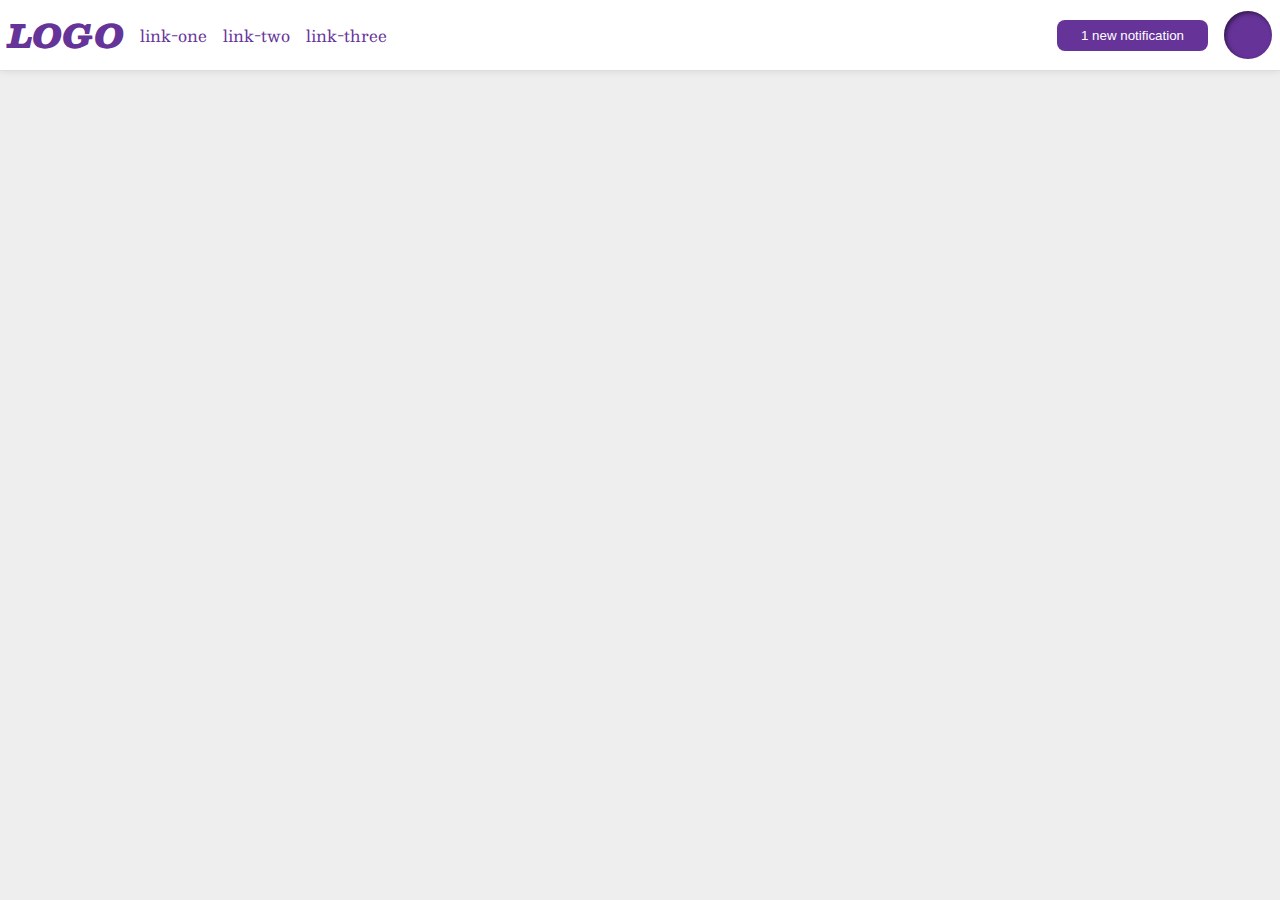
<file: flex/03-flex-header-2/index.html>
<!DOCTYPE html>
<html lang="en">
  <head>
    <meta charset="UTF-8">
    <meta http-equiv="X-UA-Compatible" content="IE=edge">
    <meta name="viewport" content="width=device-width, initial-scale=1.0">
    <title>Flex Header 2</title>
    <link rel="stylesheet" href="style.css">
  </head>
  <body>
    <div class="header">
      <div class="left">
        <div class="logo">
          LOGO
        </div>
        <ul class="links">
          <li><a href="google.com">link-one</a></li>
          <li><a href="google.com">link-two</a></li>
          <li><a href="google.com">link-three</a></li>
        </ul>
      </div>
      <div class="right">
        <button class="notifications">
          1 new notification
        </button>
        <div class="profile-image"></div>
      </div>
    </div>
  </body>
</html>
</file>
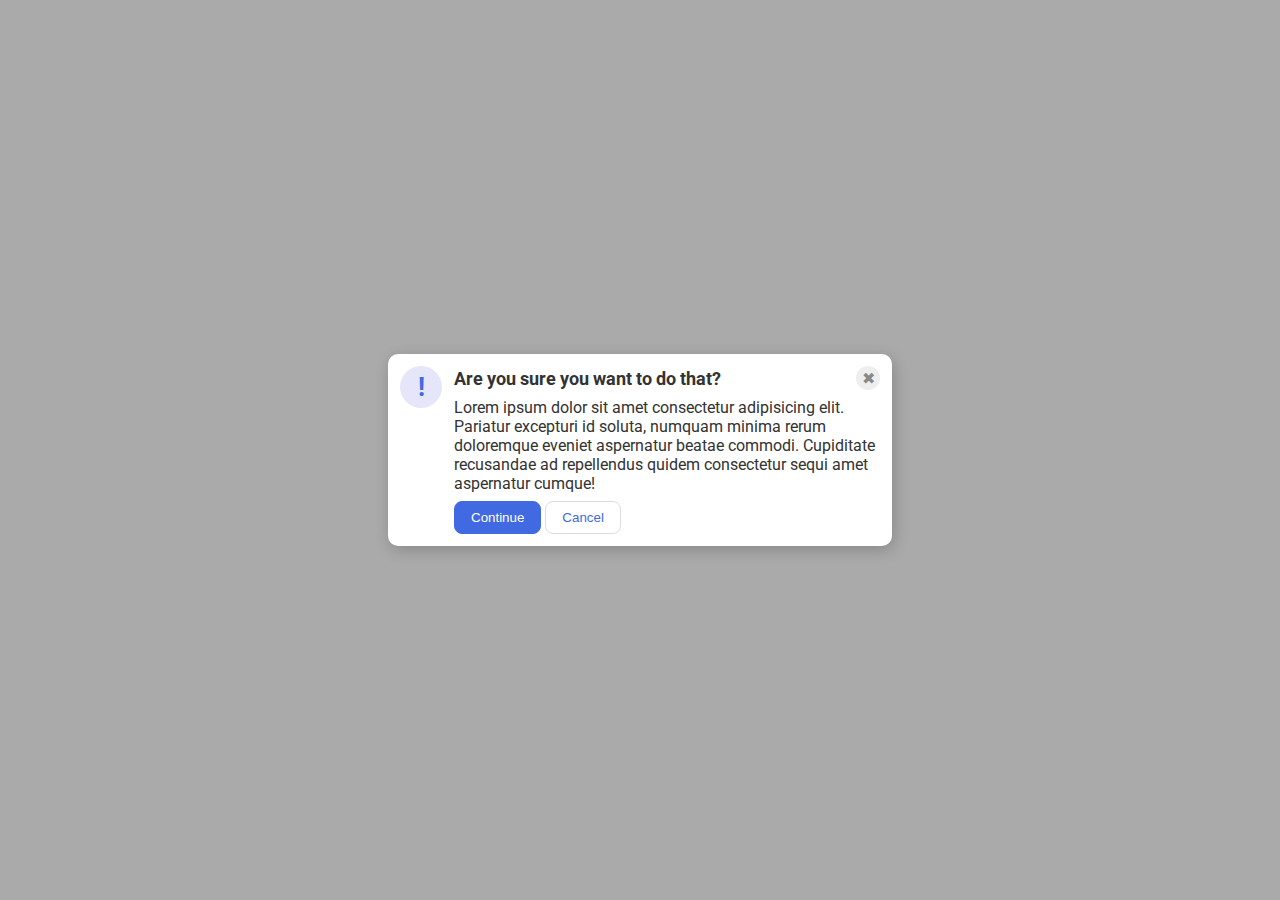
<file: flex/05-flex-modal/index.html>
<!DOCTYPE html>
<html lang="en">
  <head>
    <meta charset="UTF-8">
    <meta http-equiv="X-UA-Compatible" content="IE=edge">
    <meta name="viewport" content="width=device-width, initial-scale=1.0">
    <link rel="stylesheet" href="style.css">
    <title>Modal</title>
  </head>
  <body>
    <div class="modal">
      <div>
        <div class="icon">!</div>
      </div>
      <div>
        <div class="header-close">
          <div class="header">Are you sure you want to do that?</div>
          <div class="close-button">✖</div>
        </div>
        <div class="text">Lorem ipsum dolor sit amet consectetur adipisicing elit. Pariatur excepturi id soluta, numquam minima rerum doloremque eveniet aspernatur beatae commodi. Cupiditate recusandae ad repellendus quidem consectetur sequi amet aspernatur cumque!</div>
        <button class="continue">Continue</button>
        <button class="cancel">Cancel</button>
      </div>
    </div>
  </body>
</html>
</file>
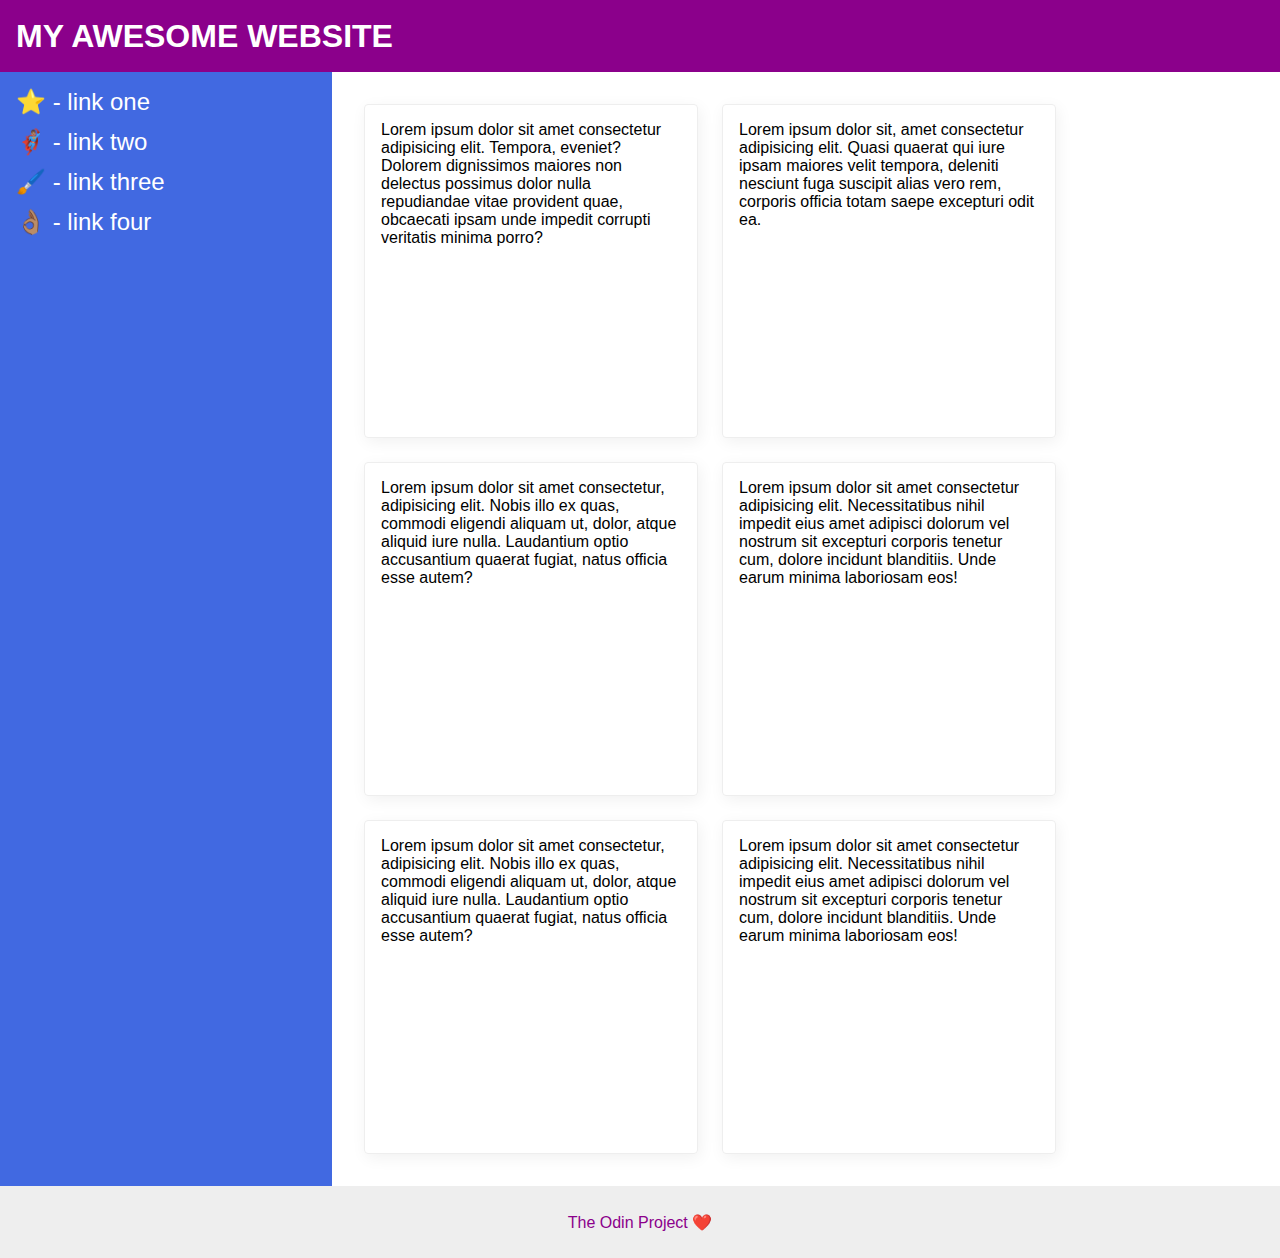
<file: flex/07-flex-layout-2/index.html>
<!DOCTYPE html>
<html lang="en">
  <head>
    <meta charset="UTF-8">
    <meta http-equiv="X-UA-Compatible" content="IE=edge">
    <meta name="viewport" content="width=device-width, initial-scale=1.0">
    <title>The Holy Grail</title>
    <link rel="stylesheet" href="style.css">
  </head>
  <body>
    <div class="header">
      MY AWESOME WEBSITE
    </div>
    
    <div class="content">
      <div class="sidebar">
        <ul>
          <li><a href="#">⭐ - link one</a></li>
          <li><a href="#">🦸🏽‍♂️ - link two</a></li>
          <li><a href="#">🖌️ - link three</a></li>
          <li><a href="#">👌🏽 - link four</a></li>
        </ul>
      </div>

      <div class="text-cards">
        <div class="card">Lorem ipsum dolor sit amet consectetur adipisicing elit. Tempora, eveniet? Dolorem dignissimos maiores non delectus possimus dolor nulla repudiandae vitae provident quae, obcaecati ipsam unde impedit corrupti veritatis minima porro?</div>
        <div class="card">Lorem ipsum dolor sit, amet consectetur adipisicing elit. Quasi quaerat qui iure ipsam maiores velit tempora, deleniti nesciunt fuga suscipit alias vero rem, corporis officia totam saepe excepturi odit ea.</div>
        <div class="card">Lorem ipsum dolor sit amet consectetur, adipisicing elit. Nobis illo ex quas, commodi eligendi aliquam ut, dolor, atque aliquid iure nulla. Laudantium optio accusantium quaerat fugiat, natus officia esse autem?</div>
        <div class="card">Lorem ipsum dolor sit amet consectetur adipisicing elit. Necessitatibus nihil impedit eius amet adipisci dolorum vel nostrum sit excepturi corporis tenetur cum, dolore incidunt blanditiis. Unde earum minima laboriosam eos!</div>
        <div class="card">Lorem ipsum dolor sit amet consectetur, adipisicing elit. Nobis illo ex quas, commodi eligendi aliquam ut, dolor, atque aliquid iure nulla. Laudantium optio accusantium quaerat fugiat, natus officia esse autem?</div>
        <div class="card">Lorem ipsum dolor sit amet consectetur adipisicing elit. Necessitatibus nihil impedit eius amet adipisci dolorum vel nostrum sit excepturi corporis tenetur cum, dolore incidunt blanditiis. Unde earum minima laboriosam eos!</div>
      </div>
    </div>

    <div class="footer">
      The Odin Project ❤️
    </div>
  </body>
</html>
</file>
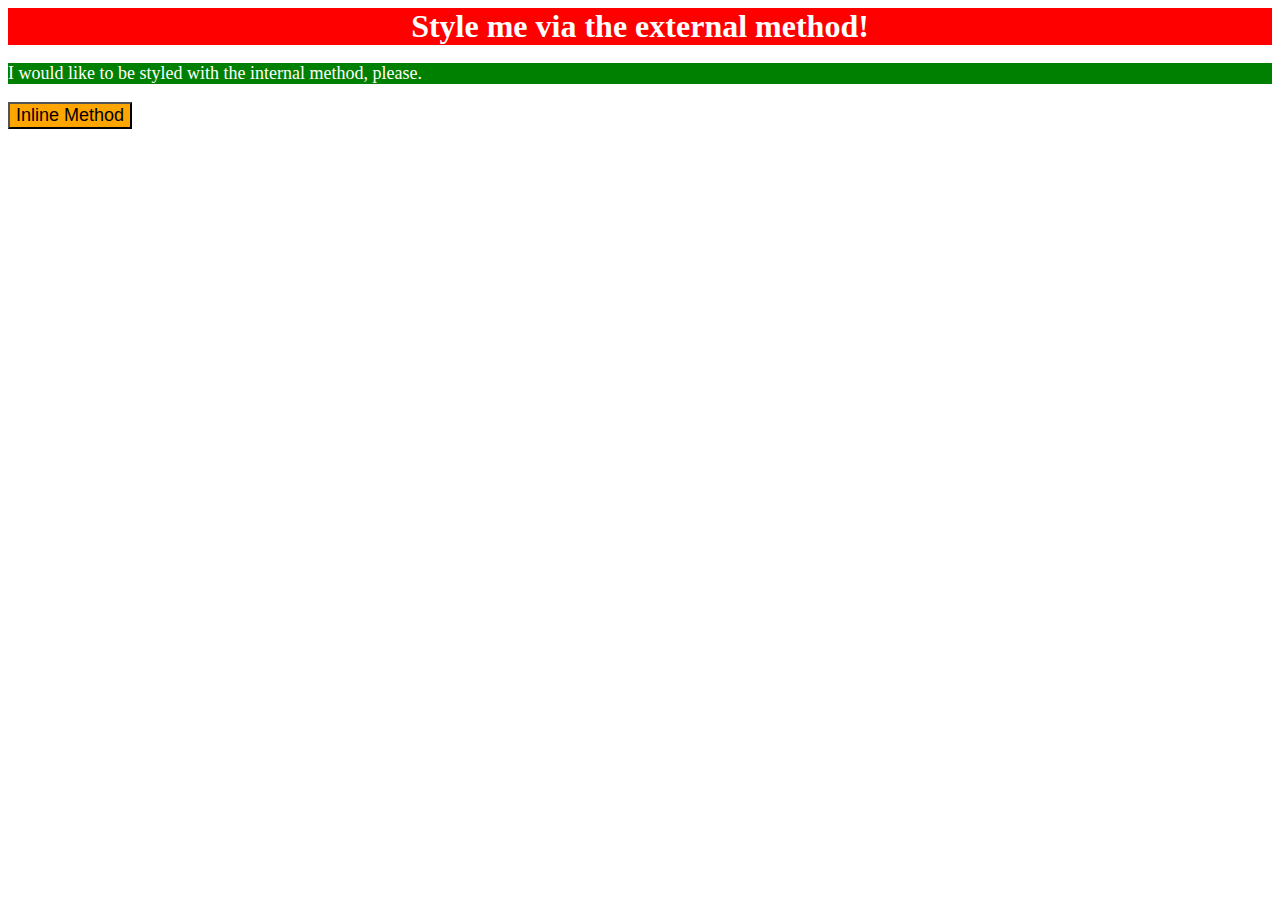
<file: foundations/01-css-methods/index.html>
<!DOCTYPE html>
<html lang="en">
  <head>
    <meta charset="UTF-8">
    <meta http-equiv="X-UA-Compatible" content="IE=edge">
    <meta name="viewport" content="width=device-width, initial-scale=1.0">
    <link rel="stylesheet" href="style.css">
    <title>Methods for Adding CSS</title>
    <style>
      p {
        color: white;
        background-color: green;
        font-size: 18px;
      }
    </style>
  </head>
  <body>
    <div>Style me via the external method!</div>
    <p>I would like to be styled with the internal method, please.</p>
    <button style="background-color: orange; font-size: 18px;">Inline Method</button>
  </body>
</html>
</file>
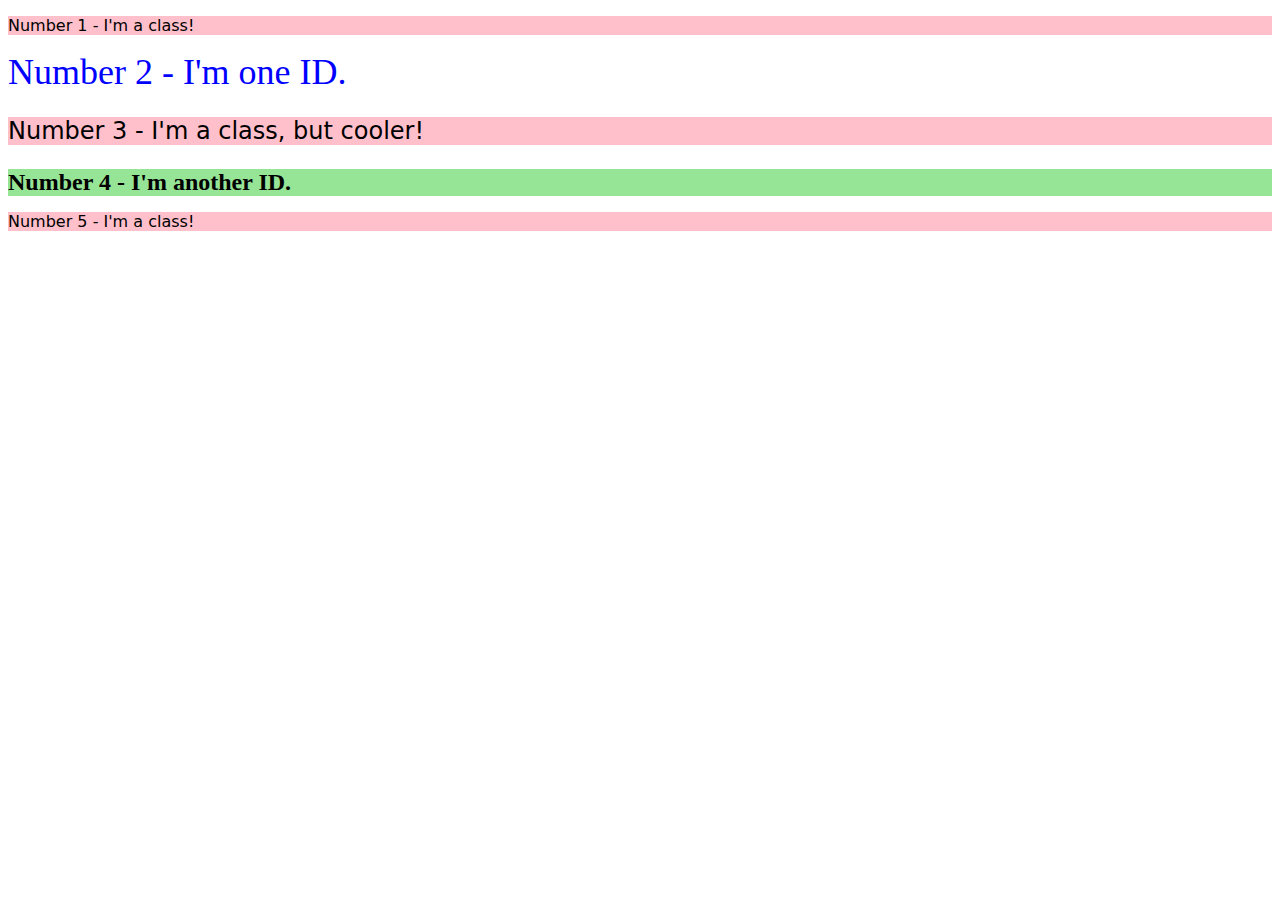
<file: foundations/02-class-id-selectors/index.html>
<!DOCTYPE html>
<html lang="en">
  <head>
    <meta charset="UTF-8">
    <meta http-equiv="X-UA-Compatible" content="IE=edge">
    <meta name="viewport" content="width=device-width, initial-scale=1.0">
    <title>Class and ID Selectors</title>
    <link rel="stylesheet" href="style.css">
  </head>
  <body>
    <p class="odd">Number 1 - I'm a class!</p>
    <div id="id2">Number 2 - I'm one ID.</div>
    <p class="odd third">Number 3 - I'm a class, but cooler!</p>
    <div id="id4">Number 4 - I'm another ID.</div>
    <p class="odd">Number 5 - I'm a class!</p>
  </body>
</html>
</file>
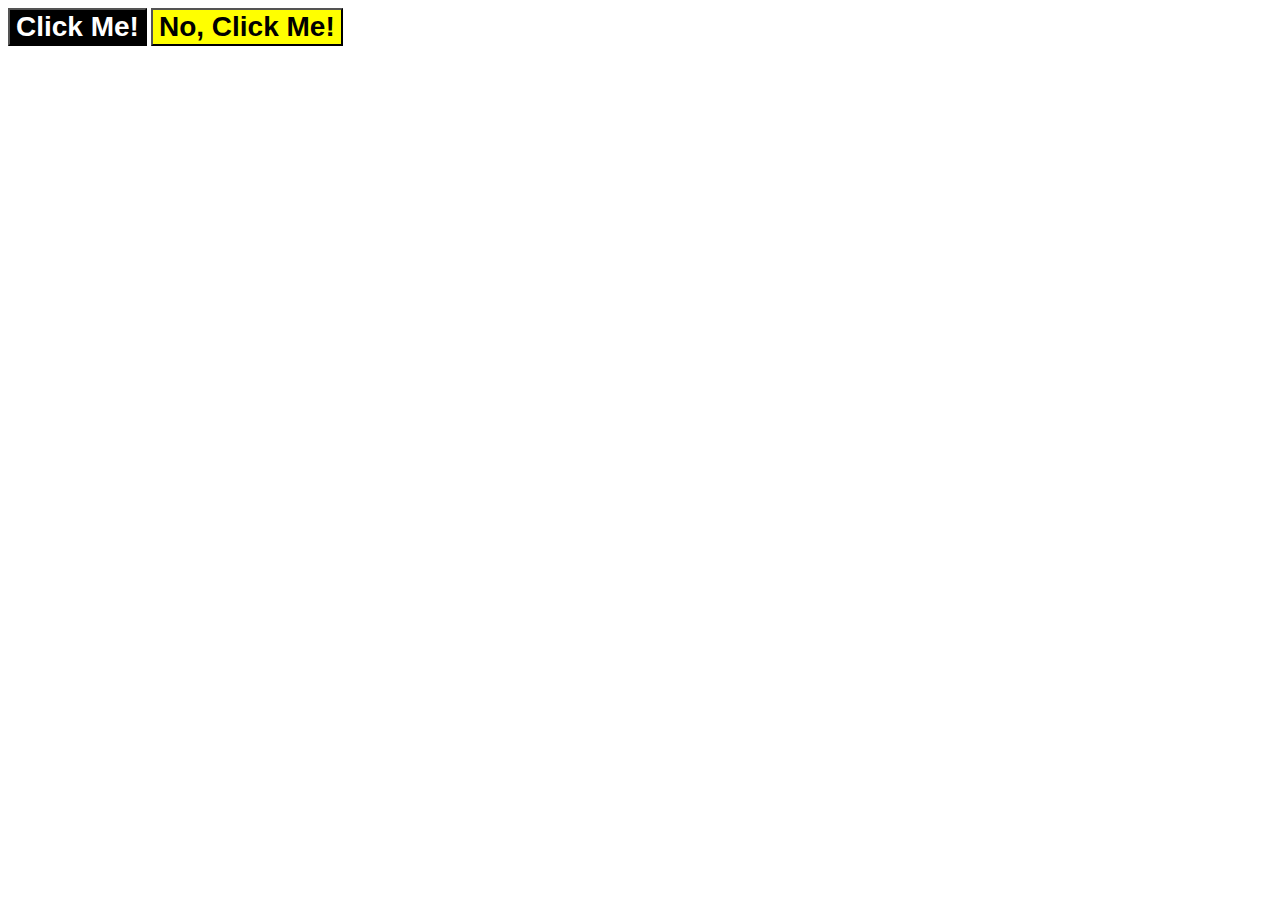
<file: foundations/03-grouping-selectors/index.html>
<!DOCTYPE html>
<html lang="en">
  <head>
    <meta charset="UTF-8">
    <meta http-equiv="X-UA-Compatible" content="IE=edge">
    <meta name="viewport" content="width=device-width, initial-scale=1.0">
    <title>Grouping Selectors</title>
    <link rel="stylesheet" href="style.css">
  </head>
  <body>
    <button class="first">Click Me!</button>
    <button class="second">No, Click Me!</button>
  </body>
</html>
</file>
<file: flex/03-flex-header-2/style.css>
/* this is some magical font-importing.  
you'll learn about it later. */
@import url('https://fonts.googleapis.com/css2?family=Besley:ital,wght@0,400;1,900&display=swap');

body {
  margin: 0;
  background: #eee;
  font-family: Besley, serif;
}

.header {
  background: white;
  border-bottom: 1px solid #ddd;
  box-shadow: 0 0 8px rgba(0,0,0,.1);
  padding: 8px;
  display: flex;
  justify-content: space-between;
}

.profile-image {
  background: rebeccapurple;
  box-shadow: inset 2px 2px 4px rgba(0,0,0,.5);
  border-radius: 50%;
  width: 48px;
  height:  48px;
}

.logo {
  color: rebeccapurple;
  font-size: 32px;
  font-weight: 900;
  font-style: italic;
}

button {
  border: none;
  border-radius: 8px;
  background: rebeccapurple;
  color: white;
  padding: 8px 24px;
}

a {
  /* this removes the line under our links */
  text-decoration: none;
  color: rebeccapurple;
}

ul {
  list-style-type: none;
  display: flex;
  gap: 16px;
  margin: 0px;
  padding: 0px;
}

.left, 
.right { 
  display: flex;
  align-items: center;
  gap: 16px;
}
</file>
<file: flex/05-flex-modal/style.css>
@import url('https://fonts.googleapis.com/css2?family=Roboto:wght@400;700&display=swap');

html, body {
  height: 100%;
}

body {
  font-family: Roboto, sans-serif;
  margin: 0;
  background: #aaa;
  color: #333;
  /* I'll give you this one for free lol */
  display: flex;
  align-items: center;
  justify-content: center;
}

.modal {
  background: white;
  width: 480px;
  border-radius: 10px;
  box-shadow: 2px 4px 16px rgba(0,0,0,.2);
  display: flex;
  padding: 12px;
  gap: 12px;
}

.icon {
  color: royalblue;
  font-size: 26px;
  font-weight: 700;
  background: lavender;
  width: 42px;
  height: 42px;
  border-radius: 50%;
  display: flex;
  align-items: center;
  justify-content: center;
}

.close-button {
  background: #eee;
  border-radius: 50%;
  color: #888;
  font-weight: 400;
  font-size: 16px;
  height: 24px;
  width: 24px;
  display: flex;
  align-items: center;
  justify-content: center;
}

button {
  padding: 8px 16px;
  border-radius: 8px;
}

button.continue {
  background: royalblue;
  border: 1px solid royalblue;
  color: white;
}

button.cancel {
  background: white;
  border: 1px solid #ddd;
  color: royalblue;
}

.header {
  font-size: 18px;
  font-weight: bold;
}

.header-close {
  display: flex;
  justify-content: space-between;
  align-items: center;
}

.text {
  margin: 8px 0;
}
</file>
<file: flex/07-flex-layout-2/style.css>
body {
  font-family: -apple-system, BlinkMacSystemFont, 'Segoe UI', Roboto, Oxygen, Ubuntu, Cantarell, 'Open Sans', 'Helvetica Neue', sans-serif;
  margin: 0;
  min-height: 100vh;
  display: flex;
  flex-direction: column;
}

.header {
  display: flex;
  align-items: center;
  height: 72px;
  background: darkmagenta;
  color: white;
  font-weight: 900;
  font-size: 32px;
  padding: 0 16px;
}

.footer {
  display: flex;
  justify-content: center;
  align-items: center;
  height: 72px;
  background: #eee;
  color: darkmagenta;
  margin-top: auto;
}

.sidebar {
  flex: 0 0 auto;
  width: 300px;
  height: auto;
  background: royalblue;
  padding: 16px;
}

.card {
  border: 1px solid #eee;
  box-shadow: 2px 4px 16px rgba(0,0,0,.06);
  border-radius: 4px;
}

ul {
  display: flex;
  flex-direction: column;
  gap: 12px;
  list-style: none;
  padding: 0px;
  margin: 0px;
}

.content {
  display: flex;
  flex: 1 1 auto;
}

.text-cards {
  display: flex;
  flex-wrap: wrap;
  padding: 32px;
  gap: 24px;
}

.card {
  width: 300px;
  height: 300px;
  padding: 16px;
}

a {
  text-decoration: none;
  font-size: 24px;
  color: white;
}
</file>
<file: foundations/01-css-methods/style.css>
div {
  color: white;
  background-color: red;
  font-size: 32px;
  font-weight: bold;
  text-align: center;
}
</file>
<file: foundations/02-class-id-selectors/style.css>
.odd {
  background-color: pink;
  font-family: Verdana, "DejaVu Sans", sans-serif;
}

.third {
  font-size: 24px;
}

#id2 {
  color: blue;
  font-size: 36px;
}

#id4 {
  background-color: rgb(150, 228, 150);
  font-weight: bold;
  font-size: 24px;
}
</file>
<file: foundations/03-grouping-selectors/style.css>
.first,
.second {
  font-weight: bold;
  font-size: 28px;
  font-family: Helvetica, "Times New Roman", sans-serif;
}

.first {
  background-color: black;
  color: white;
}

.second {
  background-color: yellow;
}
</file>
